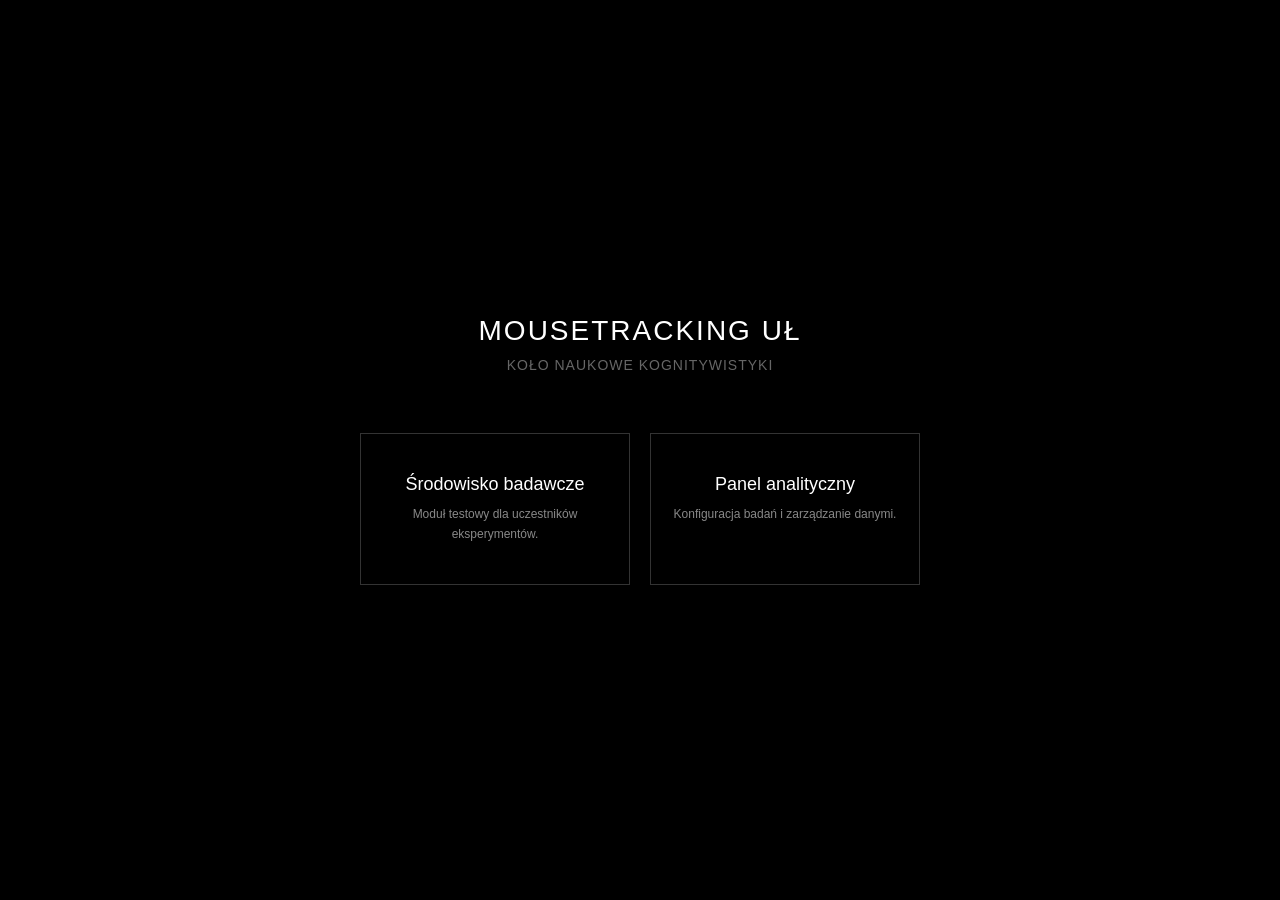
<file: index.html>
<!DOCTYPE html>
<html lang="pl">
<head>
    <meta charset="UTF-8">
    <meta name="viewport" content="width=device-width, initial-scale=1.0">
    <title>Mousetracking - UŁ</title>
    <style>
        * {
            box-sizing: border-box;
            margin: 0;
            padding: 0;
        }

        body {
            font-family: 'Helvetica Neue', Helvetica, Arial, sans-serif;
            background-color: #000000;
            color: #ffffff;
            height: 100vh;
            display: flex;
            flex-direction: column;
            justify-content: center;
            align-items: center;
            text-align: center;
        }

        .header {
            margin-bottom: 60px;
        }

        .header h1 {
            font-size: 28px;
            font-weight: normal;
            letter-spacing: 2px;
            margin-bottom: 10px;
        }

        .header p {
            color: #666666;
            font-size: 14px;
            letter-spacing: 1px;
        }

        .nav-container {
            display: flex;
            gap: 20px;
            width: 100%;
            max-width: 600px;
            padding: 0 20px;
        }

        .nav-link {
            flex: 1;
            display: block;
            padding: 40px 20px;
            background-color: transparent;
            border: 1px solid #333333;
            color: #ffffff;
            text-decoration: none;
            transition: background-color 0.2s, border-color 0.2s, color 0.2s;
        }

        .nav-link h2 {
            font-size: 18px;
            font-weight: normal;
            margin-bottom: 10px;
        }

        .nav-link p {
            font-size: 12px;
            color: #888888;
            line-height: 1.6;
        }

        .nav-link:hover {
            background-color: #ffffff;
            border-color: #ffffff;
            color: #000000;
        }

        .nav-link:hover p {
            color: #333333;
        }

        @media (max-width: 600px) {
            .nav-container {
                flex-direction: column;
            }
        }
    </style>
</head>
<body>

    <div class="header">
        <h1>MOUSETRACKING UŁ</h1>
        <p>KOŁO NAUKOWE KOGNITYWISTYKI</p>
    </div>

    <div class="nav-container">
        <a href="experiment/index.html" class="nav-link">
            <h2>Środowisko badawcze</h2>
            <p>Moduł testowy dla uczestników eksperymentów.</p>
        </a>

        <a href="admin/index.html" class="nav-link">
            <h2>Panel analityczny</h2>
            <p>Konfiguracja badań i zarządzanie danymi.</p>
        </a>
    </div>

</body>
</html>
</file>
